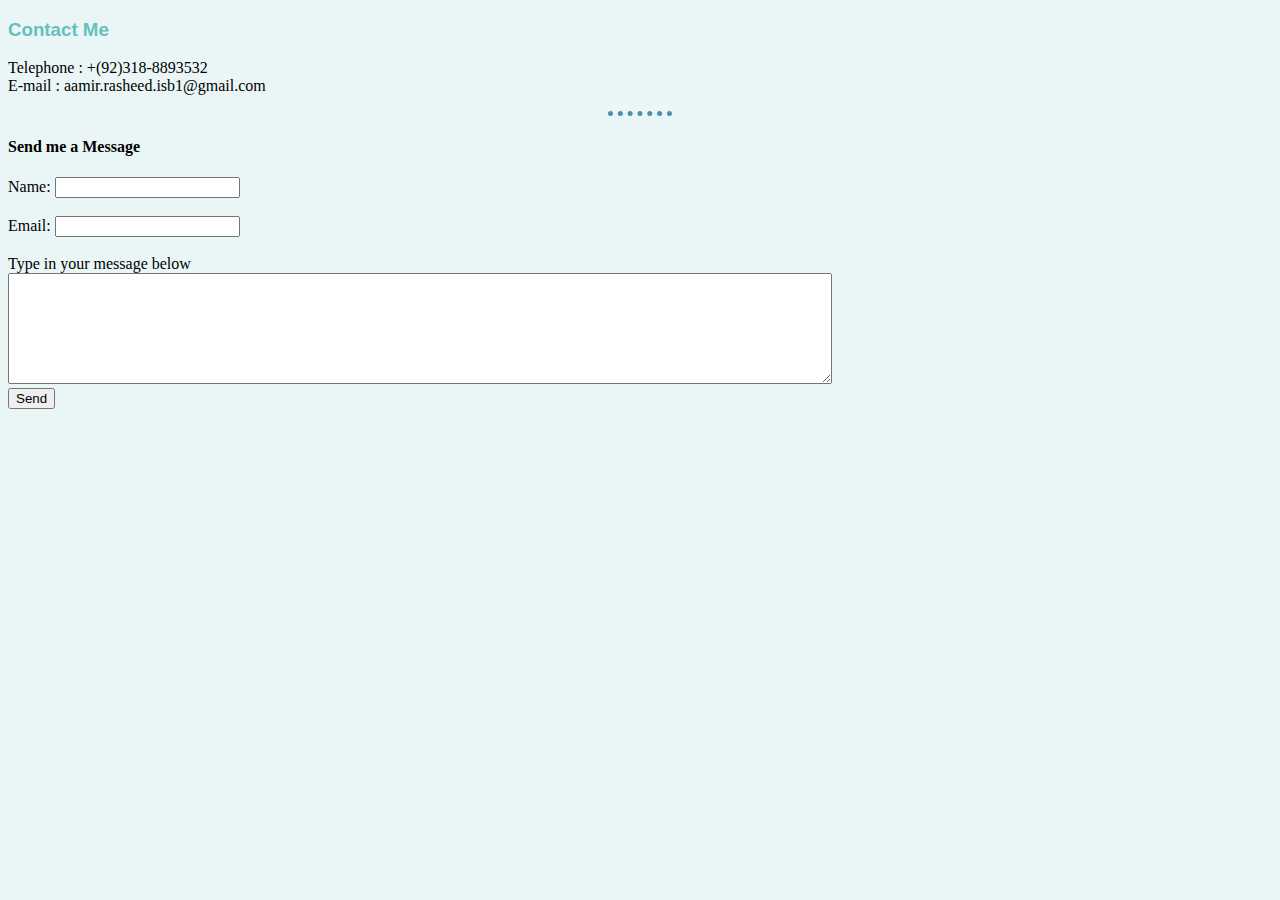
<file: Lab Task 1/contact.html>
<!DOCTYPE html>
<html>

<head>
    <title>Contact Me</title>
    <style>
        body {
            background-color: #EAF6F6;
        }

        h3 {
            color: #66BFBF;
            font-family: 'Trebuchet MS', 'Lucida Sans Unicode', 'Lucida Grande', 'Lucida Sans', Arial, sans-serif;
        }

        hr {
            border-color: rgb(73, 144, 175);
            width: 5%;
            border-style: none;
            border-top-style: dotted;
            border-width: 5px;
        }
    </style>
</head>

<body>
    <h3>Contact Me</h3>
    <p>
        Telephone : +(92)318-8893532<br>
        E-mail : aamir.rasheed.isb1@gmail.com<br>
    </p>
    <hr>
    <h4>Send me a Message</h4>
    <form action="mailto:aamir.rasheed.isb1@gmail.com">
        <label>Name: </label>
        <input type="text" name="Your Name: "><br><br>
        <label>Email: </label>
        <input type="email" name="Your Email: "><br><br>
        <label>Type in your message below</label><br>
        <textarea name="Your Message: " cols="100" rows="7"></textarea><br>
        <button type="submit">Send</button>
    </form>
</body>

</html>
</file>
